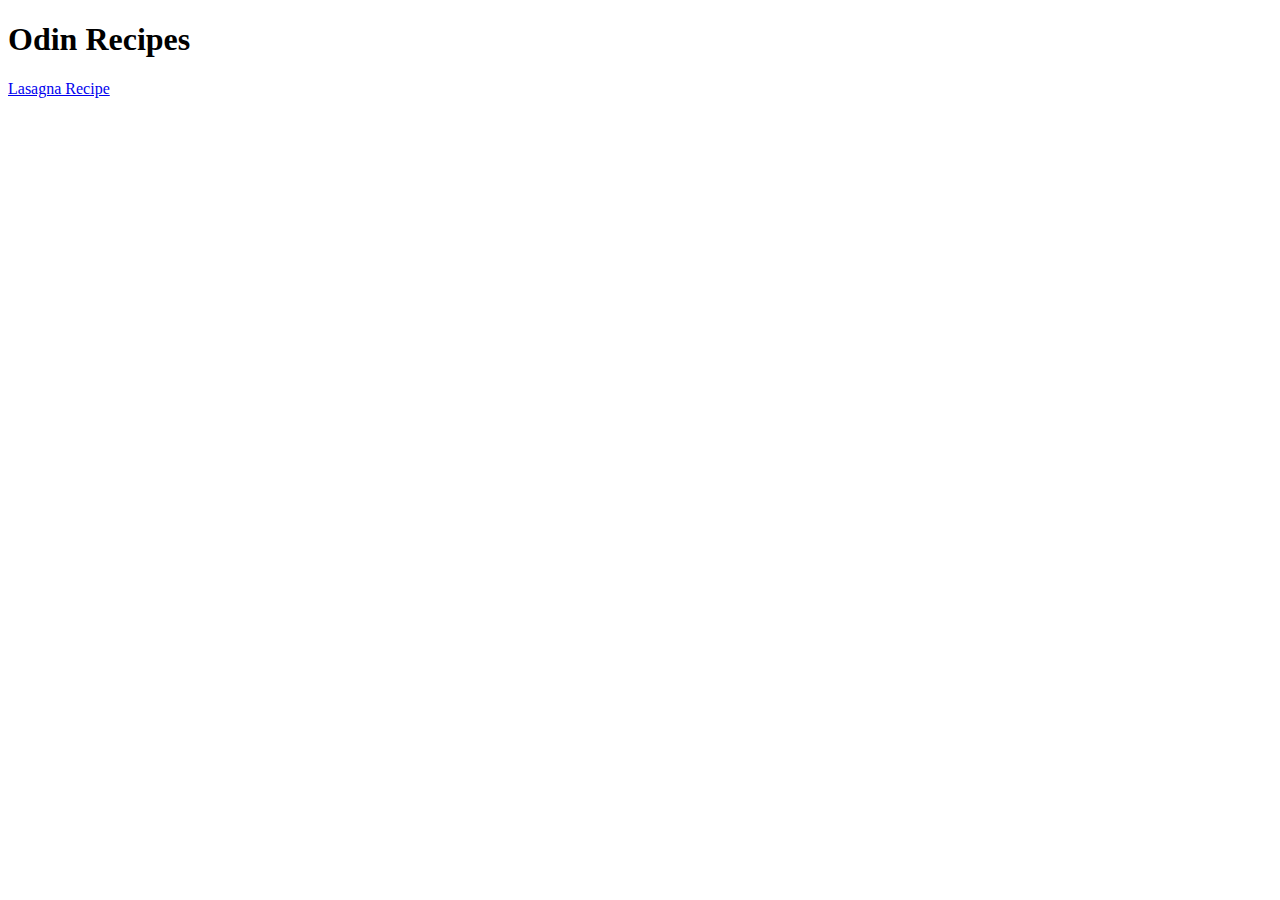
<file: index.html>
<!DOCTYPE html>
<html lang="en">
<head>
    <meta charset="UTF-8">
    <meta name="viewport" content="width=device-width, initial-scale=1.0">
    <title>Recipe</title>
</head>
<body>
    <h1>Odin Recipes</h1>
    <a href="./recipes/lasagna.html">Lasagna Recipe</a>
</body>
</html>
</file>
